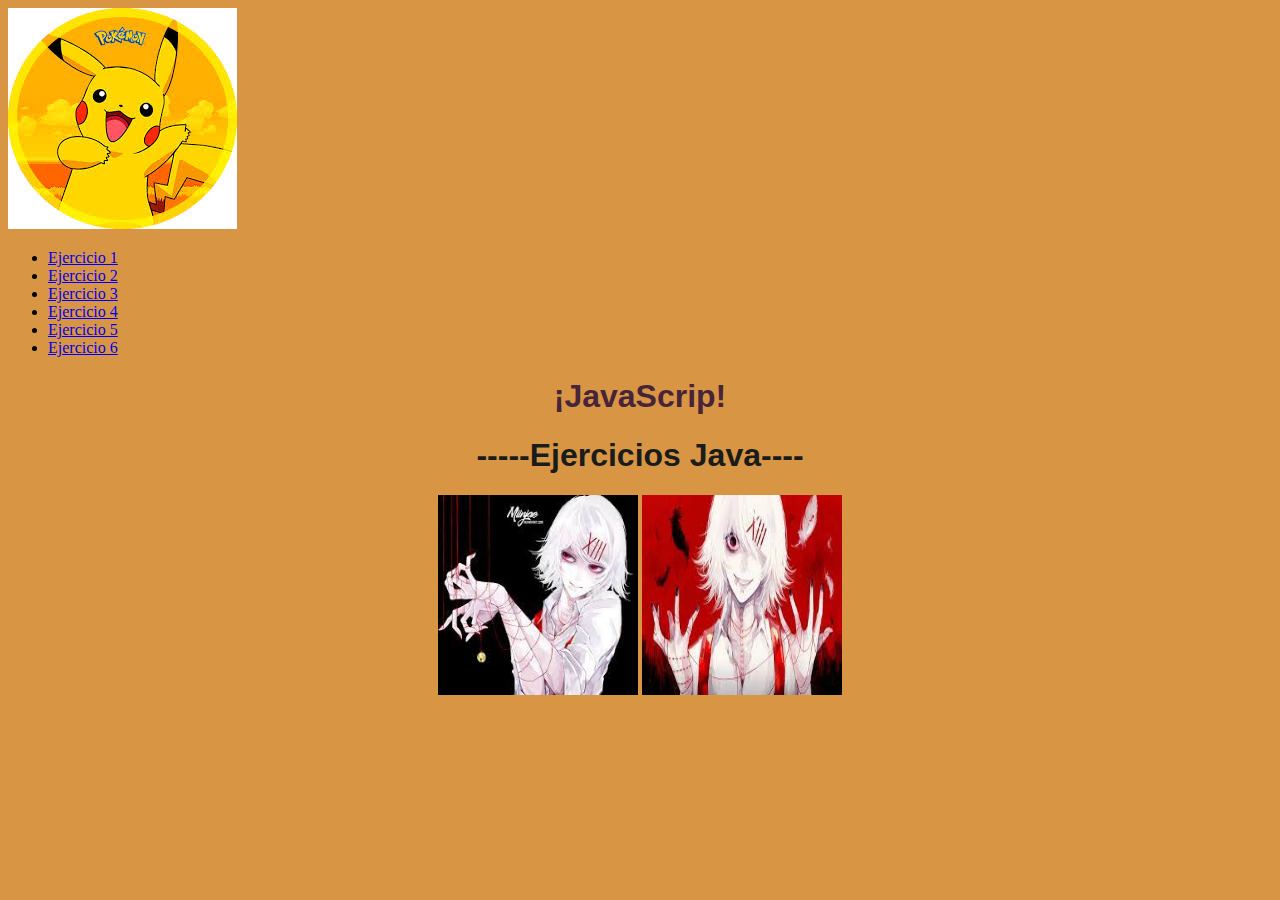
<file: index.html>
<!DOCTYPE html>
<html lang="en">
<head>
    <meta charset="UTF-8">
    <meta name="viewport" content="width=device-width, initial-scale=1.0">
    <title>Ejercicios JS</title>
    <link rel="stylesheet" href="./style.css">
</head>
<body>
    <header>
        <img id="logo" src="./img/pika.jpeg" alt="Logo Erika Barreto">
        <nav>
            <ul>
                <li class="elementos-navegacion"><a  href="./ejercicios.html/ejercicio1.html"> Ejercicio 1 </a></li>
                <li class="elementos-navegacion"><a  href="./ejercicios.html/ejercicio2.html"> Ejercicio 2 </a></li>
                <li class="elementos-navegacion"><a  href="./ejercicios.html/ejercicio3.html"> Ejercicio 3 </a></li>
                <li class="elementos-navegacion"><a href="./ejercicios.html/ejercicio4.html" > Ejercicio 4 </a></li>
                <li class="elementos-navegacion"><a href="./ejercicios.html/ejercicio5.html">  Ejercicio 5 </a></li>
                <li class="elementos-navegacion"><a href="./ejercicios.html/ejercicio6.html" > Ejercicio 6 </a></li>


            </ul>
        </nav>
    </header>

    <main>
        <h1> ¡JavaScrip! </h1>

        <h1 class="encabezado" id="titulo" style="color: rgb(26, 27, 27); font-family: Verdana, Geneva, Tahoma, sans-serif;">-----Ejercicios Java----</h1>

        <section class="imagenes">

        <img src="./img/susuya.jpeg" width="200" height="200" alt="TokioGoul.">

        <img src="./img/tokio.jpeg" alt="TokioGoul" width="200" height="200" >

        </section>
     
    </main>
</body>
</html>
</file>
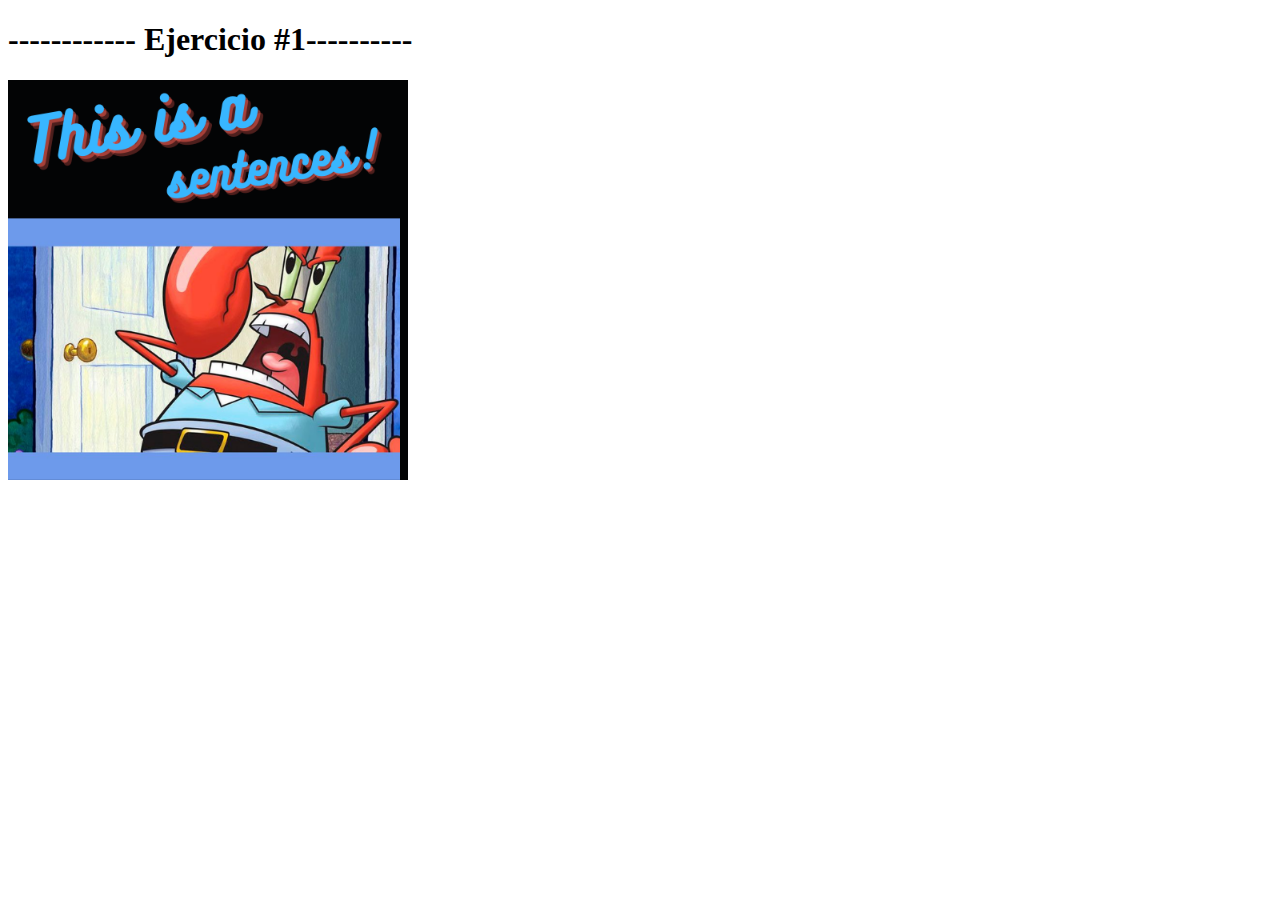
<file: ejercicios.html/ejercicio1.html>
<!DOCTYPE html>
<html lang="es">
<head>
  <meta charset="UTF-8">
  <meta name="viewport" content="width=device-width, initial-scale=1.0">
  <title>Ejercicio #1</title>
</head>
<body>

<script  src="../Ejercicio.js/eje1.js"></script>
<h1>------------ Ejercicio #1----------</h1>

<img src="../img/3.png" alt="Don Cangrejo" width="400" height="400" >

</body>
</html>
</file>
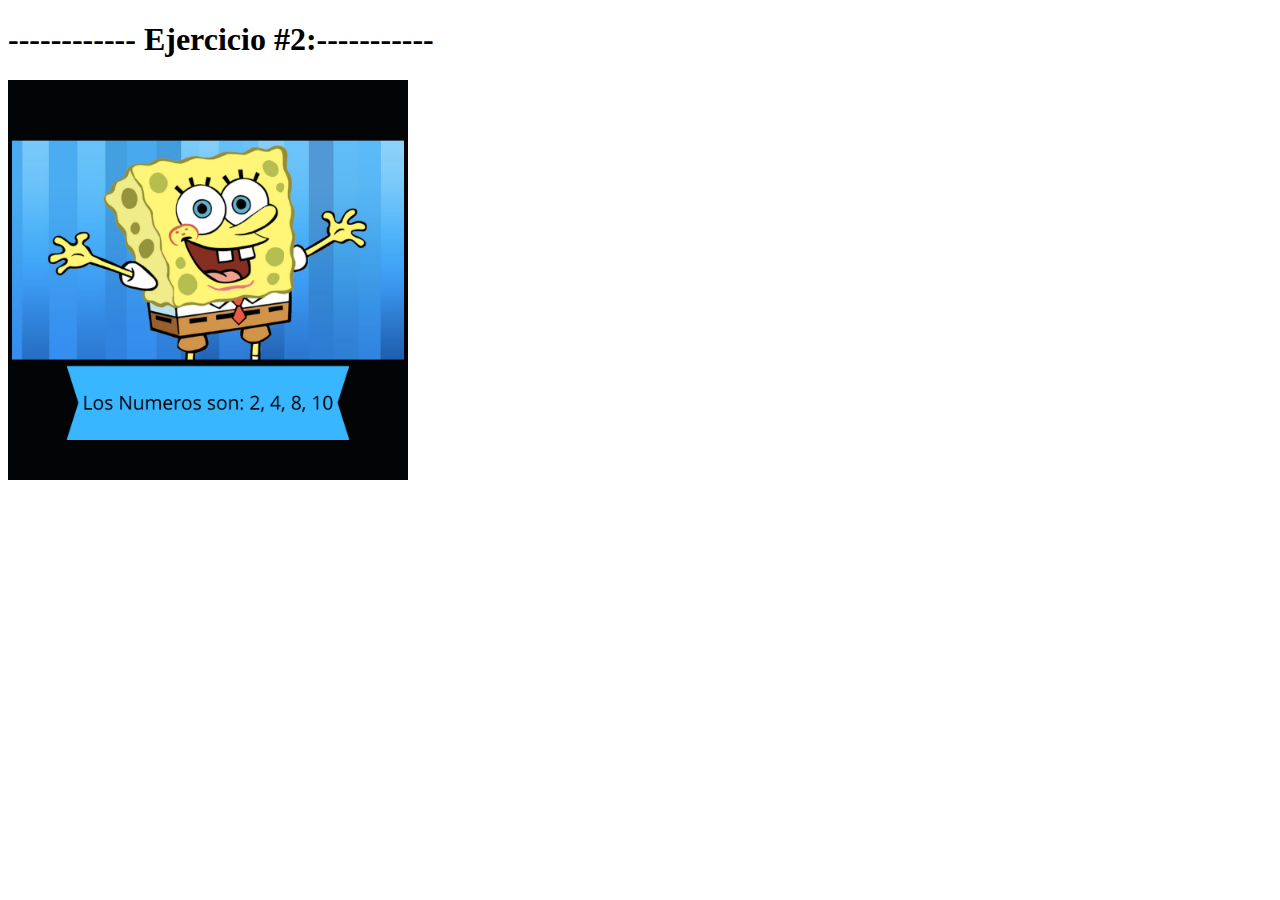
<file: ejercicios.html/ejercicio2.html>
<!DOCTYPE html>
<html lang="es">
<head>
  <meta charset="UTF-8">
  <meta name="viewport" content="width=device-width, initial-scale=1.0">
  <title>Ejercicio #2</title>
</head>
<body>
    <h1>------------ Ejercicio #2:----------- </h1> 

<script  src="../Ejercicio.js/eje2.js"></script>
<img src="../img/2.png" alt="arenita" width="400" height="400">


</body>
</html>
</file>
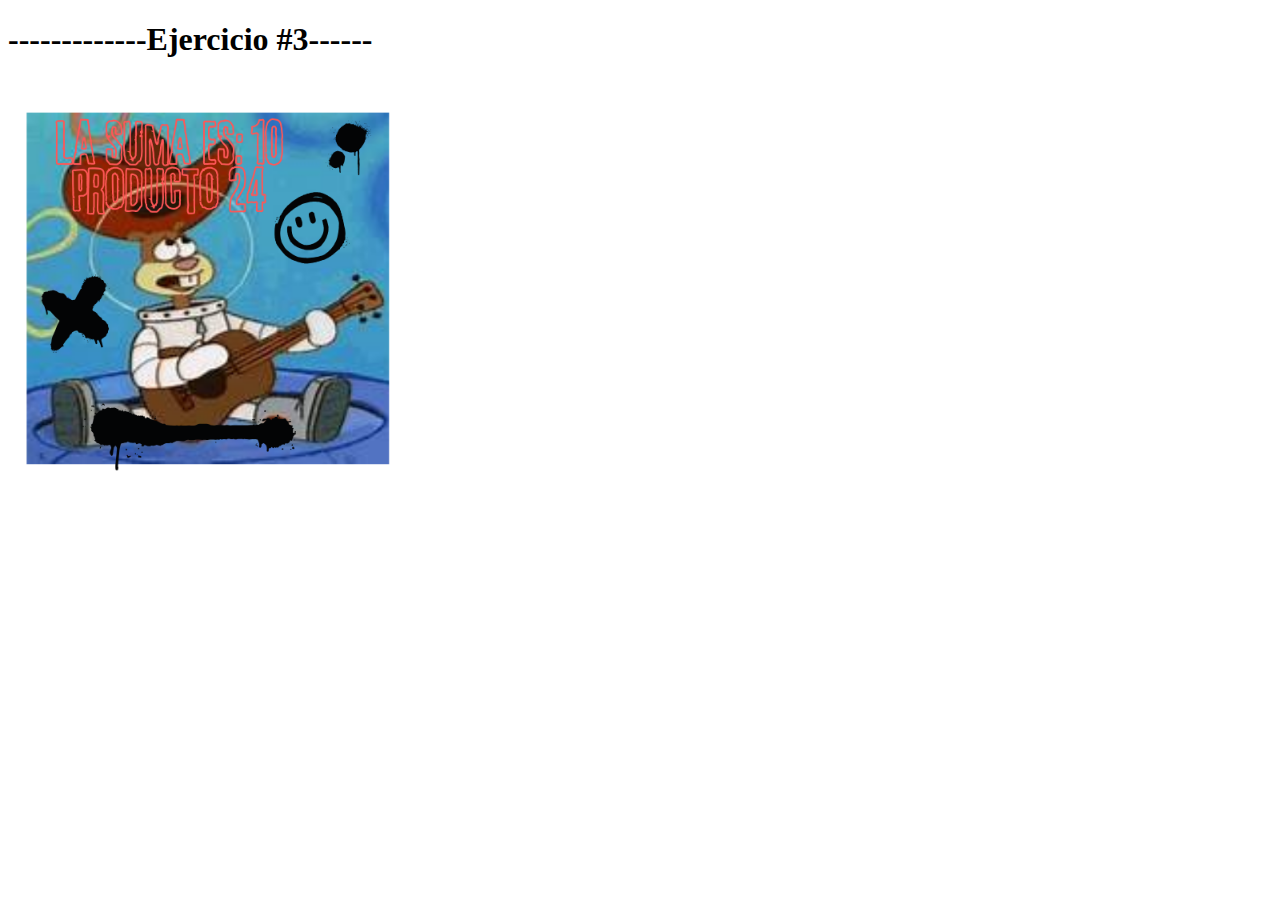
<file: ejercicios.html/ejercicio3.html>
<!DOCTYPE html>
<html lang="es">
<head>
  <meta charset="UTF-8">
  <meta name="viewport" content="width=device-width, initial-scale=1.0">
  <title>Ejercicio #3</title>
</head>
<body>

<script  src="../Ejercicio.js/ejercicio3.js"></script>
<h1> -------------Ejercicio #3------ </h1>
<img src="../img/1.png" alt="Don Cangrejo" width="400" height="400"  >

</body>
</html>
</file>
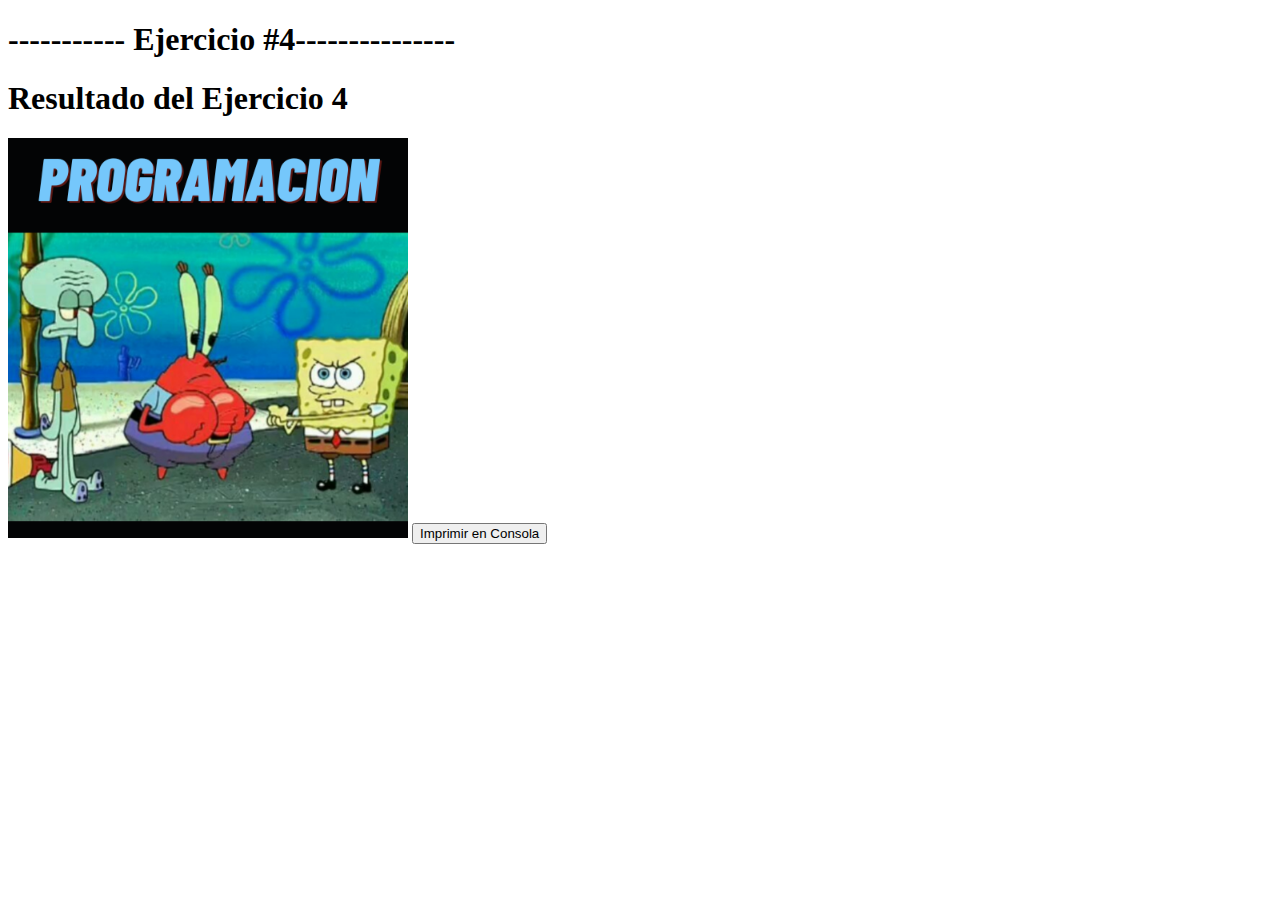
<file: ejercicios.html/ejercicio4.html>
<!DOCTYPE html>
<html lang="en">
<head>
  <meta charset="UTF-8">
  <meta name="viewport" content="width=device-width, initial-scale=1.0">
  <title>Ejercicio #4 </title>
</head>
<body>

<h1>----------- Ejercicio #4---------------</h1>
<h1> Resultado del Ejercicio 4 </h1>
    <div id="resultado"></div>
    <img src="../img/alta pinta.png" alt="calamardo,bob toronja" width="400" height="400"  >
        <button id="imprimirResultado" class="btn btn-primary mt-3"> Imprimir en Consola </button>
    </div>
<script src="../Ejercicio.js/ejercicio4.js"></script>
</body>
</html>
</file>
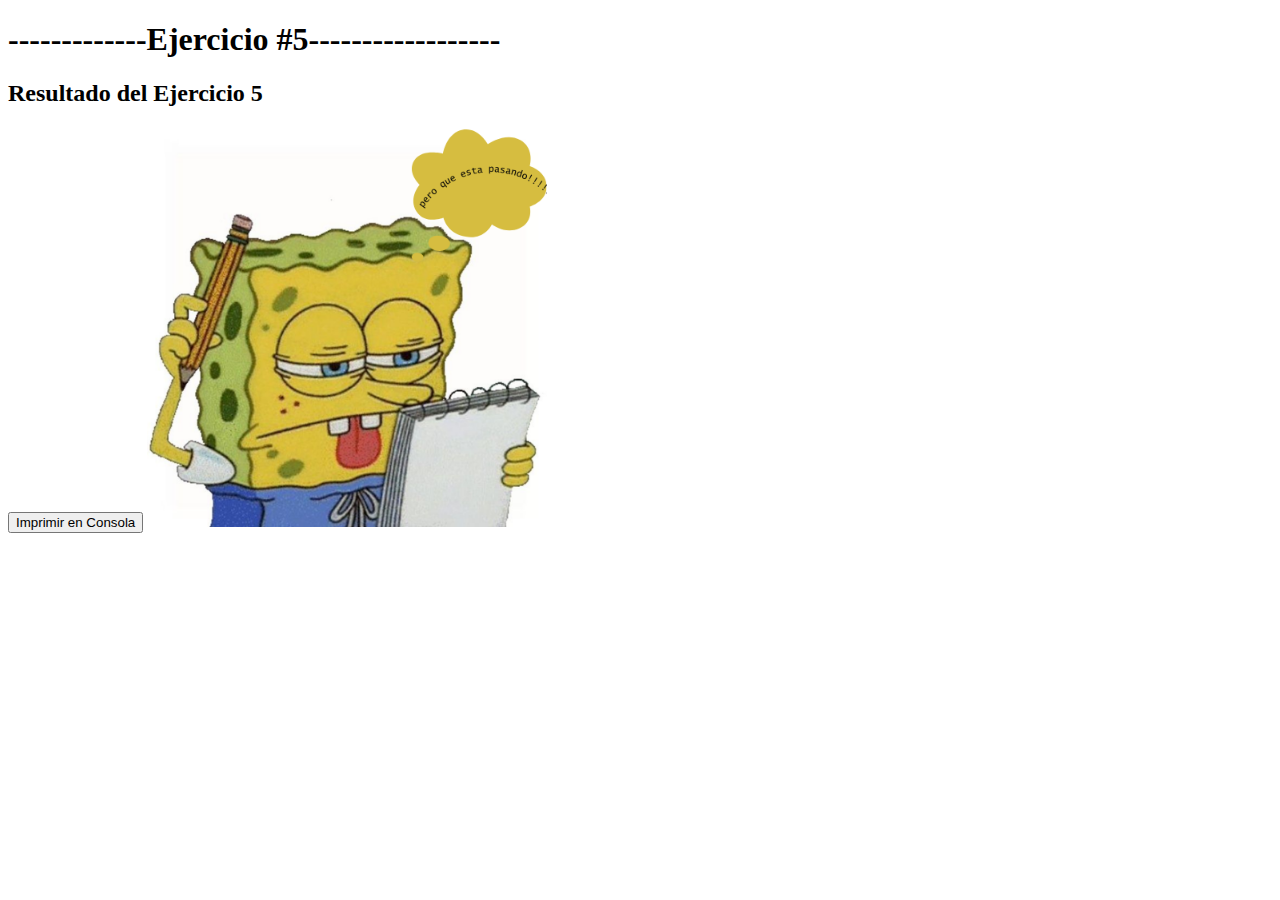
<file: ejercicios.html/ejercicio5.html>
<!DOCTYPE html>
<html lang="en">
<head>
  <meta charset="UTF-8">
  <meta name="viewport" content="width=device-width, initial-scale=1.0">
  <title>Ejercicio #5 </title>
 
</head>
<body>
    <h1> -------------Ejercicio #5------------------ </h1>
        <h2>Resultado del Ejercicio 5</h2>
          <div id="resultado"></div>
          <button id="imprimirResultado" class="btn btn-primary mt-3">Imprimir en Consola</button>
          <img src="../img/alta pinta (1).png" alt="bob,toronja" width="400" height="400"  >
  <script src="../Ejercicio.js/ejercicio5.js"></script>

</body>
</html>
</file>
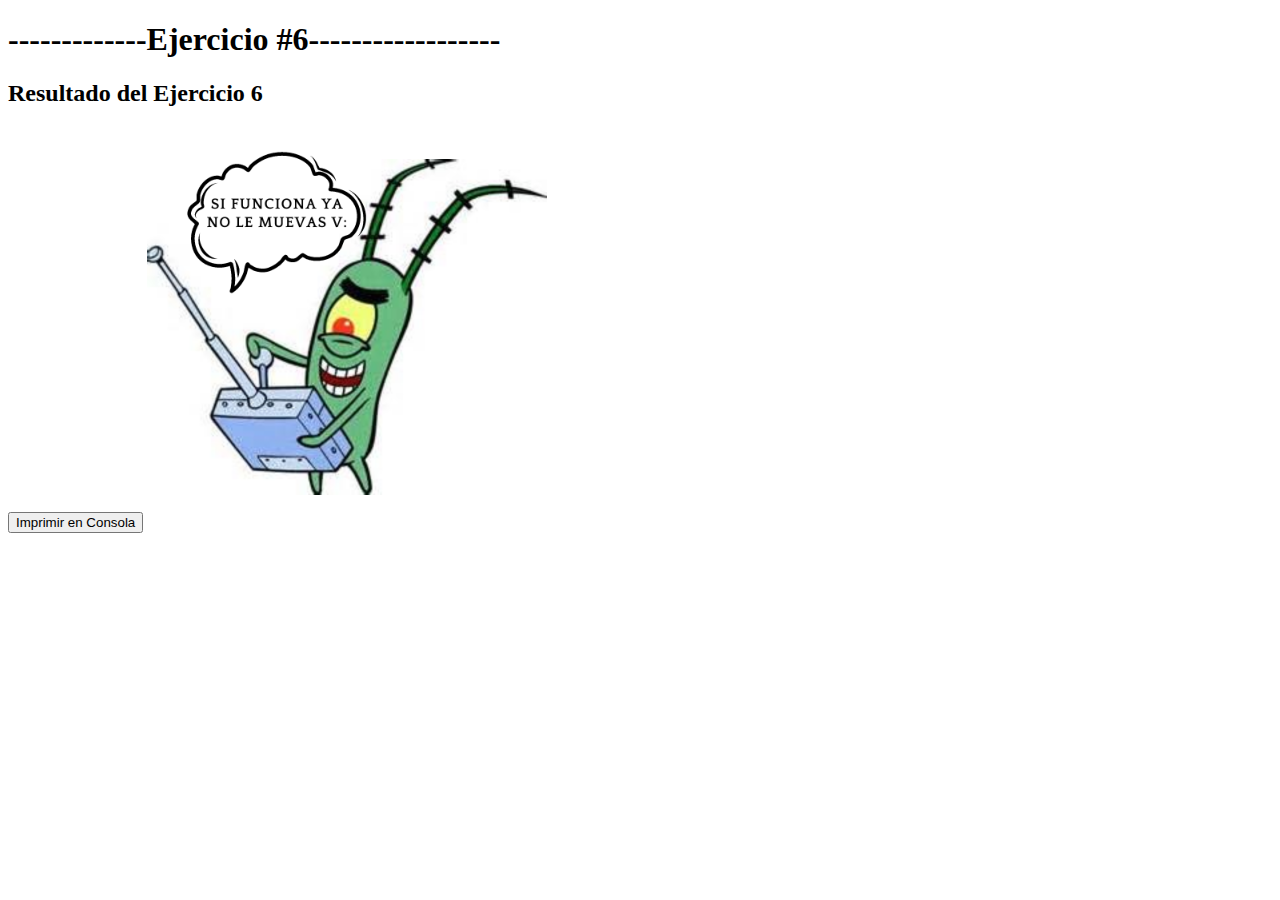
<file: ejercicios.html/ejercicio6.html>
<!DOCTYPE html>
<html lang="en">
<head>
  <meta charset="UTF-8">
  <meta name="viewport" content="width=device-width, initial-scale=1.0">
  <title>Ejercicio #6</title>
</head>
<body>
<h1> -------------Ejercicio #6------------------ </h1>
          <h2>Resultado del Ejercicio 6</h2>
          <div id="resultado"></div>
          <button id="imprimirResultado" class="btn btn-primary mt-3">Imprimir en Consola</button>
          <img src="../img/alta pinta (2).png" alt="bob,toronja" width="400" height="400"  >
    <script src="../Ejercicio.js/ejercicio6.js"></script>

</body>
</html>
</file>
<file: style.css>
body{
    background-color: rgb(216, 150, 69);
}

h1 {
    text-align: center;
}
h1{
    color: rgb(23, 23, 26);
    font-family:'Gill Sans', 'Gill Sans MT', Calibri, 'Trebuchet MS', sans-serif;
}
   
h1{
    color: rgb(71, 36, 56);
    font-family: Arial, "Helvetica Neue", Helvetica, sans-serif;
}
   
.imagenes{
    text-align: center;
}
</file>
